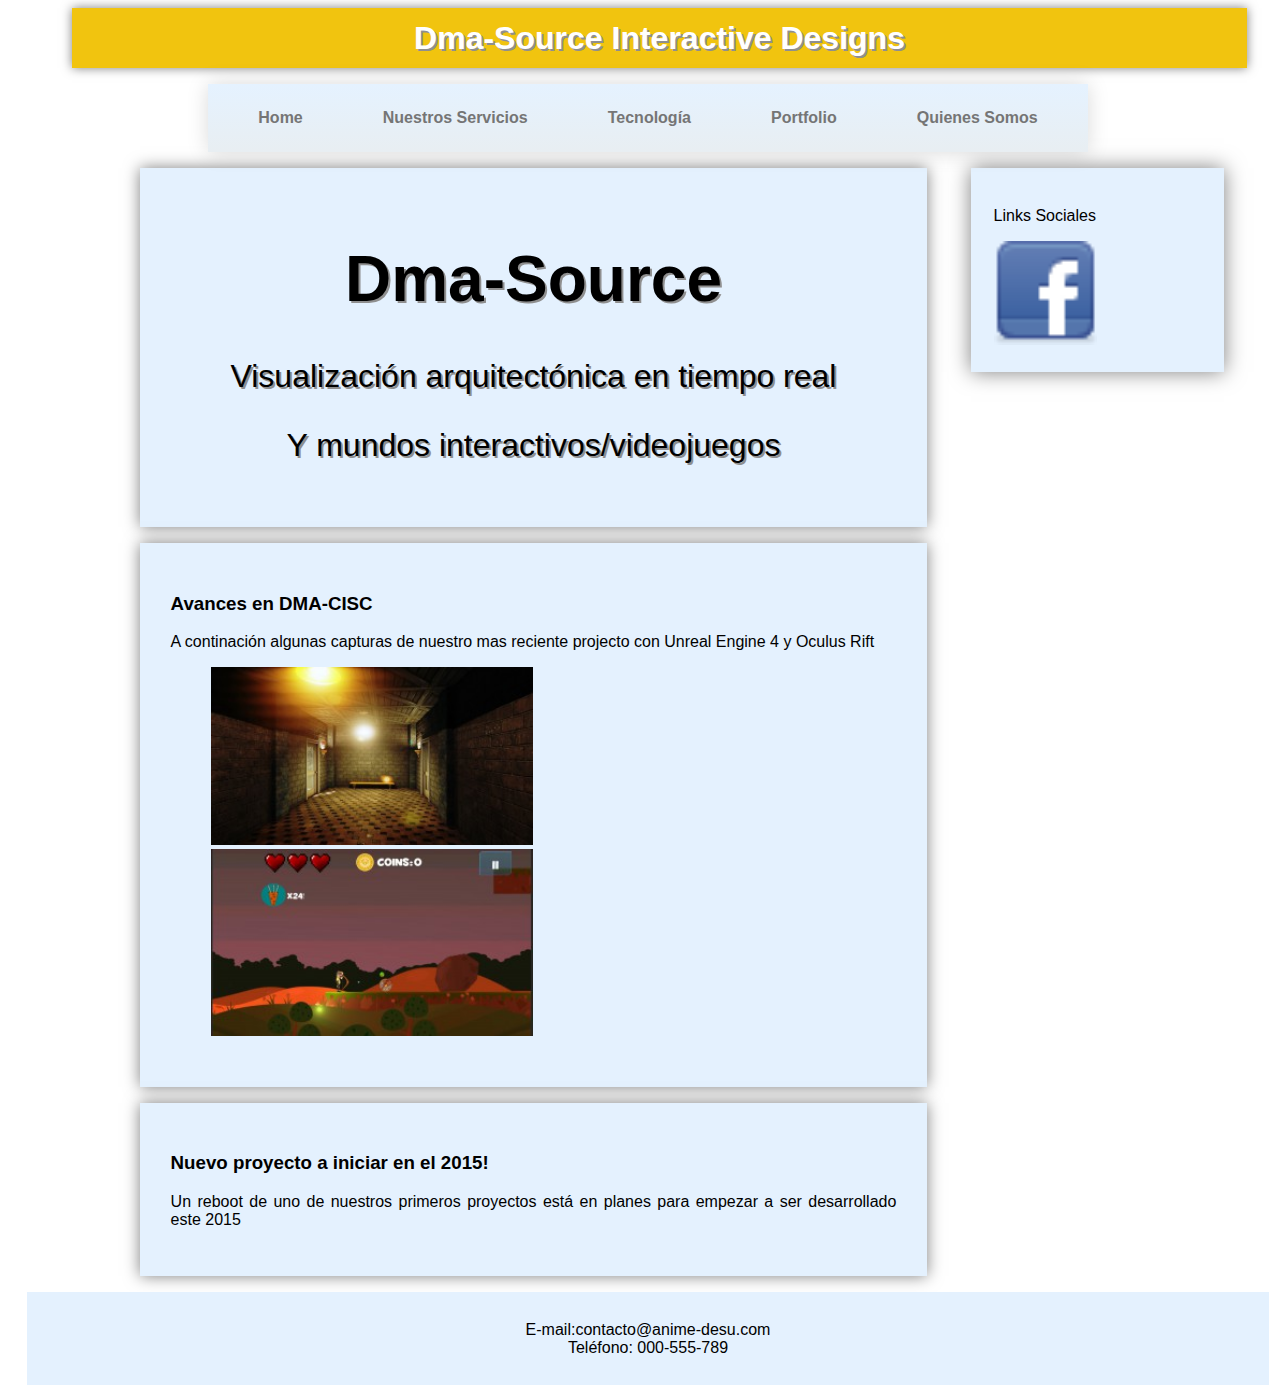
<file: ws/index.html>
<!DOCTYPE html>
<html>
<head lang="en">
    <meta charset="UTF-8">
    <meta name="description" content="html5">
    <title></title>
    <link rel="stylesheet" href="design.css">
</head>
<body>


<div id="contenido">

    <header>

        <h1 class="tittle">
            Dma-Source Interactive Designs
        </h1>
        <!-- <img src="banner.jpg" class="banner" > -->

    </header>
<script>
    window.fbAsyncInit = function() {
        FB.init({
            appId      : 'your-app-id',
            xfbml      : true,
            version    : 'v2.1'
        });
    };

    (function(d, s, id){
        var js, fjs = d.getElementsByTagName(s)[0];
        if (d.getElementById(id)) {return;}
        js = d.createElement(s); js.id = id;
        js.src = "//connect.facebook.net/en_US/sdk.js";
        fjs.parentNode.insertBefore(js, fjs);
    }(document, 'script', 'facebook-jssdk'));
</script>




    <nav>
        <ul>
            <li><a href="index.html">Home</a>

            </li>
            <li><a href="#">Nuestros Servicios</a>
            </li>
            <li><a href="tecnologia.html">Tecnología</a></li>
            <li><a href="portfolio.html">Portfolio</a></li>
            <li><a href="acerca.html">Quienes Somos</a></li>
        </ul>
    </nav>
    <aside>
        <div id="fixedWidth">
            <p>Links Sociales</p>
            <div id="fb-root"></div>
            <div class="fb-like" data-href="https://dma-source.com" data-width="50" data-layout="box_count" data-action="like" data-show-faces="true" data-share="true"></div>
            <a href="https://www.facebook.com/dmasource" ><img  width="50"   src="images/facebook.png " /></a>
        </div>
    </aside>

    <section class="blocks">


        <div class="formato">
            <article>

                        <hgroup class="center">
                            <h1>Dma-Source</h1>
                            <p>Visualización arquitectónica en tiempo real</p>
                            <p>Y mundos interactivos/videojuegos </p>
                        </hgroup>

            </article>
        </div>


        <div class="formato">
            <article>
                <h3 >Avances en DMA-CISC</h3>
                <p>A continación algunas capturas de nuestro mas reciente projecto
                con Unreal Engine 4 y Oculus Rift</p>
                <figure>
                    <img src="images/FormatFactoryHighresScreenshot00000.jpg" alt=""/>
                    <img src="images/FormatFactorychaski01.jpg" alt=""/>
                </figure>
            </article>
        </div>

        <div class="formato">
            <article>
                <h3>Nuevo proyecto a iniciar en el 2015!</h3>
                <p>Un reboot de uno de nuestros primeros proyectos está en planes
                para empezar a ser desarrollado este 2015</p>
            </article>
        </div>




    </section>
</div>
<footer class="efinal">
    <div>

        <p>E-mail:contacto@anime-desu.com<br>
            Teléfono: 000-555-789</p>
    </div>
</footer>

</body>



</html>
</file>
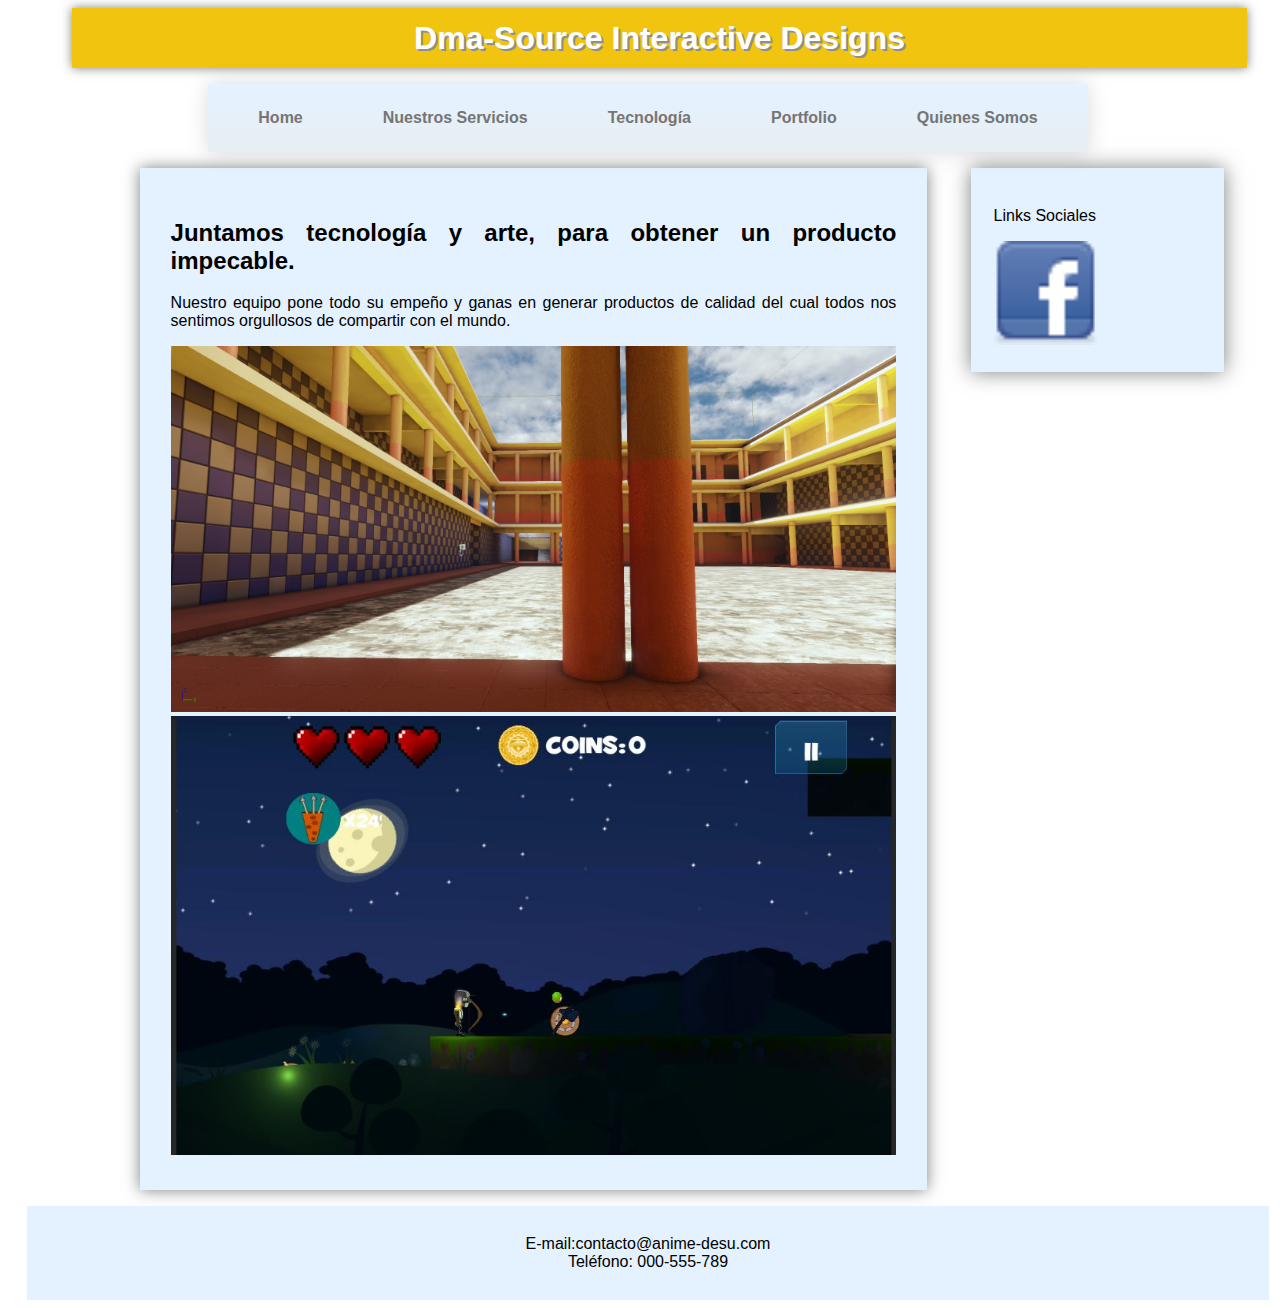
<file: ws/acerca.html>
<!DOCTYPE html>
<html>
<head lang="en">
    <meta charset="UTF-8">
    <meta name="description" content="html5">
    <title></title>
    <link rel="stylesheet" href="design.css">
</head>
<body>


<div id="contenido">

    <header>

        <h1 class="tittle">
            Dma-Source Interactive Designs
        </h1>
        <!-- <img src="banner.jpg" class="banner" > -->

    </header>
<script>
    window.fbAsyncInit = function() {
        FB.init({
            appId      : 'your-app-id',
            xfbml      : true,
            version    : 'v2.1'
        });
    };

    (function(d, s, id){
        var js, fjs = d.getElementsByTagName(s)[0];
        if (d.getElementById(id)) {return;}
        js = d.createElement(s); js.id = id;
        js.src = "//connect.facebook.net/en_US/sdk.js";
        fjs.parentNode.insertBefore(js, fjs);
    }(document, 'script', 'facebook-jssdk'));
</script>




    <nav>
        <ul>
            <li><a href="index.html">Home</a>

            </li>
            <li><a href="#">Nuestros Servicios</a>
                <ul>
                    <li><a href="#">obj1</a></li>
                    <li><a href="#">obj2</a></li>
                </ul>
            </li>
            <li><a href="tecnologia.html">Tecnología</a></li>
            <li><a href="portfolio.html">Portfolio</a></li>
            <li><a href="acerca.html">Quienes Somos</a></li>
        </ul>
    </nav>
    <aside>
        <div id="fixedWidth">
            <p>Links Sociales</p>
            <div id="fb-root"></div>
            <div class="fb-like" data-href="https://dma-source.com" data-width="50" data-layout="box_count" data-action="like" data-show-faces="true" data-share="true"></div>
            <a href="https://www.facebook.com/dmasource" ><img  width="50"   src="images/facebook.png " /></a>
        </div>
    </aside>

    <section class="blocks">

        <div class="formato">
            <article>
                <h2>Juntamos tecnología y arte, para obtener un producto impecable.</h2>
                <p class="lead">Nuestro equipo pone todo su empeño y ganas en generar productos de calidad
                    del cual todos nos sentimos orgullosos de compartir con el mundo.
                </p>
                <img class="img-responsive2" src="images/UDK%202012-05-01%2023-57-36-04.jpg"/>
                <img class="img-responsive2" src="images/chaskinoche.JPG"/>
            </article>
        </div>


    </section>
</div>
<footer class="efinal">
    <div>

        <p>E-mail:contacto@anime-desu.com<br>
            Teléfono: 000-555-789</p>
    </div>
</footer>

</body>



</html>
</file>
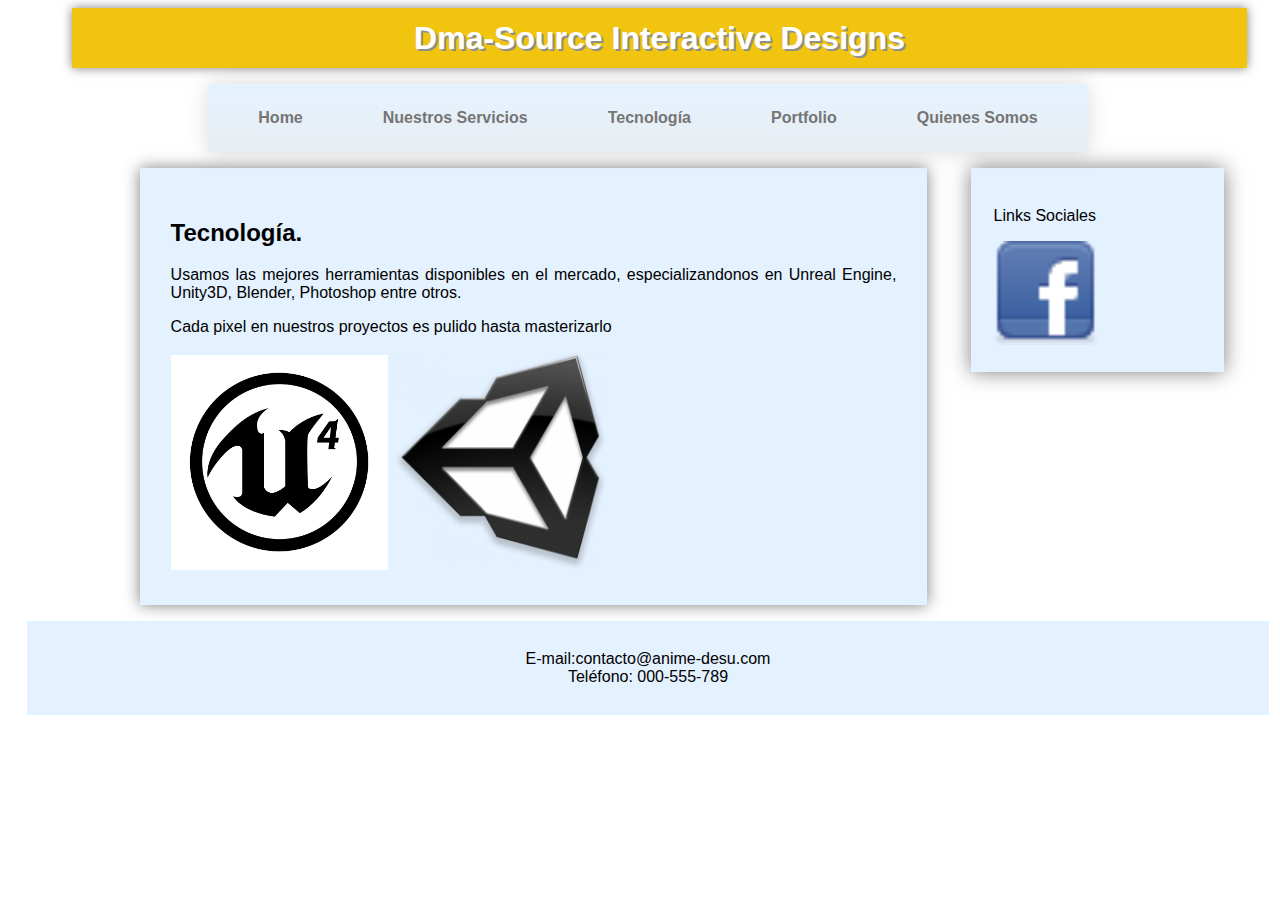
<file: ws/tecnologia.html>
<!DOCTYPE html>
<html>
<head lang="en">
    <meta charset="UTF-8">
    <meta name="description" content="html5">
    <title></title>
    <link rel="stylesheet" href="design.css">
</head>
<body>


<div id="contenido">

    <header>

        <h1 class="tittle">
            Dma-Source Interactive Designs
        </h1>
        <!-- <img src="banner.jpg" class="banner" > -->

    </header>
<script>
    window.fbAsyncInit = function() {
        FB.init({
            appId      : 'your-app-id',
            xfbml      : true,
            version    : 'v2.1'
        });
    };

    (function(d, s, id){
        var js, fjs = d.getElementsByTagName(s)[0];
        if (d.getElementById(id)) {return;}
        js = d.createElement(s); js.id = id;
        js.src = "//connect.facebook.net/en_US/sdk.js";
        fjs.parentNode.insertBefore(js, fjs);
    }(document, 'script', 'facebook-jssdk'));
</script>




    <nav>
        <ul>
            <li><a href="index.html">Home</a>

            </li>
            <li><a href="#">Nuestros Servicios</a>
                <ul>
                    <li><a href="#">obj1</a></li>
                    <li><a href="#">obj2</a></li>
                </ul>
            </li>
            <li><a href="tecnologia.html">Tecnología</a></li>
            <li><a href="portfolio.html">Portfolio</a></li>
            <li><a href="acerca.html">Quienes Somos</a></li>
        </ul>
    </nav>
    <aside>
        <div id="fixedWidth">
            <p>Links Sociales</p>
            <div id="fb-root"></div>
            <div class="fb-like" data-href="https://dma-source.com" data-width="50" data-layout="box_count" data-action="like" data-show-faces="true" data-share="true"></div>
            <a href="https://www.facebook.com/dmasource" ><img  width="50"   src="images/facebook.png " /></a>
        </div>
    </aside>

    <section class="blocks">


        <div class="formato">
            <article>

                            <h2>Tecnología.</h2>
                            <p class="lead">Usamos las mejores herramientas disponibles en el mercado,
                                especializandonos en Unreal Engine, Unity3D, Blender, Photoshop entre otros.
                            </p>
                            <p>Cada pixel en nuestros proyectos es pulido hasta masterizarlo
                            </p>


                            <img class="img-responsive" src="images/UE4blackoutlinebadge.jpg"/>


                            <img class="img-responsive" src="images/unity3d.jpg"/>


            </article>
        </div>




    </section>
</div>
<footer class="efinal">
    <div>

        <p>E-mail:contacto@anime-desu.com<br>
            Teléfono: 000-555-789</p>
    </div>
</footer>

</body>



</html>
</file>
<file: ws/design.css>
body{
    //background-color: #22A7F0;
    font-family: "Helvetica",Arial;
    background: url(images/HighresScreenshot00007.jpg) no-repeat center center fixed;
    display: table;
    height: 100%;
    position: relative;
    width: 100%;
    -webkit-background-size: cover;
    -moz-background-size: cover;
    -o-background-size: cover;
    background-size: cover;
    color: #34495e;
}


li:hover{
   -moz-animation: colorTrans 0.5s;
    -moz-animation-fill-mode: forwards;
    animation:colorTrans 0.5s;
    animation-fill-mode: forwards;
    -webkit-animation: colorTrans 0.5s;
    animation-fill-mode: forwards;
    -webkit-animation-fill-mode: forwards;

    animation-iteration-count: 1;
}

@keyframes colorTrans {
     from{}
     to{
         background-color: #F62459;
     }
 }
 @-webkit-keyframes colorTrans {
     from{}
     to{
         background-color: #F62459;
     }
 }

@keyframes posts {
    from{}
    to{
        width: 95%;
        background-color: #C8F7C5;
        box-shadow: 0px 0px 20px rgba(0,0,0,70);
    }
}
@-webkit-keyframes posts {
    from{}
    to{
        width: 95%;
        background-color: #C8F7C5;
        box-shadow: 0px 0px 20px rgba(0,0,0,70);
    }
}


@keyframes postsReverse {
    from{
        width: 95%;
        background-color: #C8F7C5;
        box-shadow: 0px 0px 20px rgba(0,0,0,70);}
    to{

        width: 90%;
        background-color: #E4F1FE;
        color: #000000;
        box-shadow: 0px 0px 20px rgba(0,0,0,0.5);
    }
}
@-webkit-keyframes postsReverse {
    from{
        width: 95%;
        background-color: #C8F7C5;
        box-shadow: 0px 0px 20px rgba(0,0,0,70);}
    to{

        width: 90%;
        background-color: #E4F1FE;
        color: #000000;
        box-shadow: 0px 0px 20px rgba(0,0,0,0.5);
    }
}
.banner{
    margin-left: 10%;
    width: 80%;
}
div.formato{
    display: block;
    -moz-animation: postsReverse 0.5s;
    -moz-animation-fill-mode: forwards;
    animation:postsReverse 0.5s;
    animation-fill-mode: forwards;
    -webkit-animation: postsReverse 0.5s;
    animation-fill-mode: forwards;
    -webkit-animation-fill-mode: forwards;
    animation-iteration-count: 0.5;

}

div.formato:hover{
    -moz-animation: posts 0.5s;
    -moz-animation-fill-mode: forwards;
    animation:posts 0.5s;
    animation-fill-mode: forwards;
    -webkit-animation: posts 0.5s;
    animation-fill-mode: forwards;
    -webkit-animation-fill-mode: forwards;
    animation-iteration-count: 0.5;
}

.tittle{
    text-align: center;
    //margin: 0 auto;
    //margin-right: 50%;
    width: 100%;
    font-size: 200%;
    text-shadow:  2px 2px #8f8f8f;
    margin: 0 auto;
    text-align: center;

}
.center{
    text-align: center;
//margin: 0 auto;
//margin-right: 50%;
    width: 100%;
    font-size: 200%;
    text-shadow:  2px 2px #8f8f8f;
    margin: 0 auto;
    text-align: center;

}
.img-responsive{
    display: inline-block;
    width: 30%;
}
.img-responsive2{
    width: 100%;
    margin: 0 auto;
    text-align: center;
}
video{
    width: 100%;
}
header{
   display: inline-block;
    color: #674172;
    width: 100%;
    height: 10%;
    background-color: #f1c40f;
    color: #ffffff;
    //margin: 0 auto;
    text-align: left;
    padding: 1%;
    box-shadow: 0px 0px 10px rgba(0,0,0,0.5);

}
.cab{

}
.blocks{
    display:inherit;
  }

img{
    width: 50%;
}
.formato{

    width: 90%;
    //height: 10%;
    margin-bottom: 2%;
    margin-left: -13%;
    margin-right: 18%;
    background-color: #E4F1FE;
    color: #000000;

    text-align: justify;
    padding: 3.8%;
    box-shadow: 0px 0px 15px rgba(0,0,0,0.5);

    //float: left;
}

nav ul {
    background: #E4F1FE;
    background: linear-gradient(top, #e5f2ff 0%, #e8eef2 100%);
    background: -moz-linear-gradient(top, #e5f2ff 0%, #e8eef2 100%);
    background: -webkit-linear-gradient(top, #e5f2ff 0%,#e8eef2 100%);



    box-shadow: 0px 0px 20px rgba(0,0,0,0.15);
    padding: 0 10px;
    //border-radius: 10px;
    list-style: none;
    position: relative;
    display: inline-table;
}
nav ul:after {
    content: ""; clear: both; display: block;
}

nav ul ul{
    display: none;
}

nav ul li:hover > ul {
    display: block;
}

nav ul li{
    float: left;

}

nav ul li {
    float: left;
}
nav ul li:hover {
    background: #4b545f;
    background: linear-gradient(top, #4f5964 0%, #5f6975 40%);
    background: -moz-linear-gradient(top, #4f5964 0%, #5f6975 40%);
    background: -webkit-linear-gradient(top, #4f5964 0%,#5f6975 40%);
}
nav ul li:hover a {
    color: #fff;
}

nav ul li a {
    display: block; padding: 25px 40px;
    color: #757575; text-decoration: none;
}

nav ul ul {
    background: #5f6975; border-radius: 0px; padding: 0;
    position: absolute; top: 100%;
}
nav ul ul li {
    float: none;
    border-top: 1px solid #6b727c;
    border-bottom: 1px solid #575f6a;
    position: relative;
}
nav ul ul li a {
    padding: 15px 40px;
    color: #fff;
}
nav ul ul li a:hover {
    background: #4b545f;
}

a{
    color: #871F78;
    font-weight: bold;
}

.efinal{

    margin-left: auto;
    margin-right: auto;
    width: 95%;
    background-color: #E4F1FE;
    color: #000000;
    text-align: center;
    //float:left;
    padding: 1%;
    
}


section{
    
    width: 70%;
    margin-left: auto;
    margin-right: auto;
}
#contenido{
    width: 90%;
    margin: 0 auto;
   text-align: center;
}

#fixedWidth{ 
    width: 18%;
    height: 80%;
    float:right ;
    background-color: #E4F1FE;
    color: #000000;
    padding: 2%;
    text-align: justify;
    box-shadow: 0px 0px 20px rgba(0,0,0,0.5);
}
</file>
